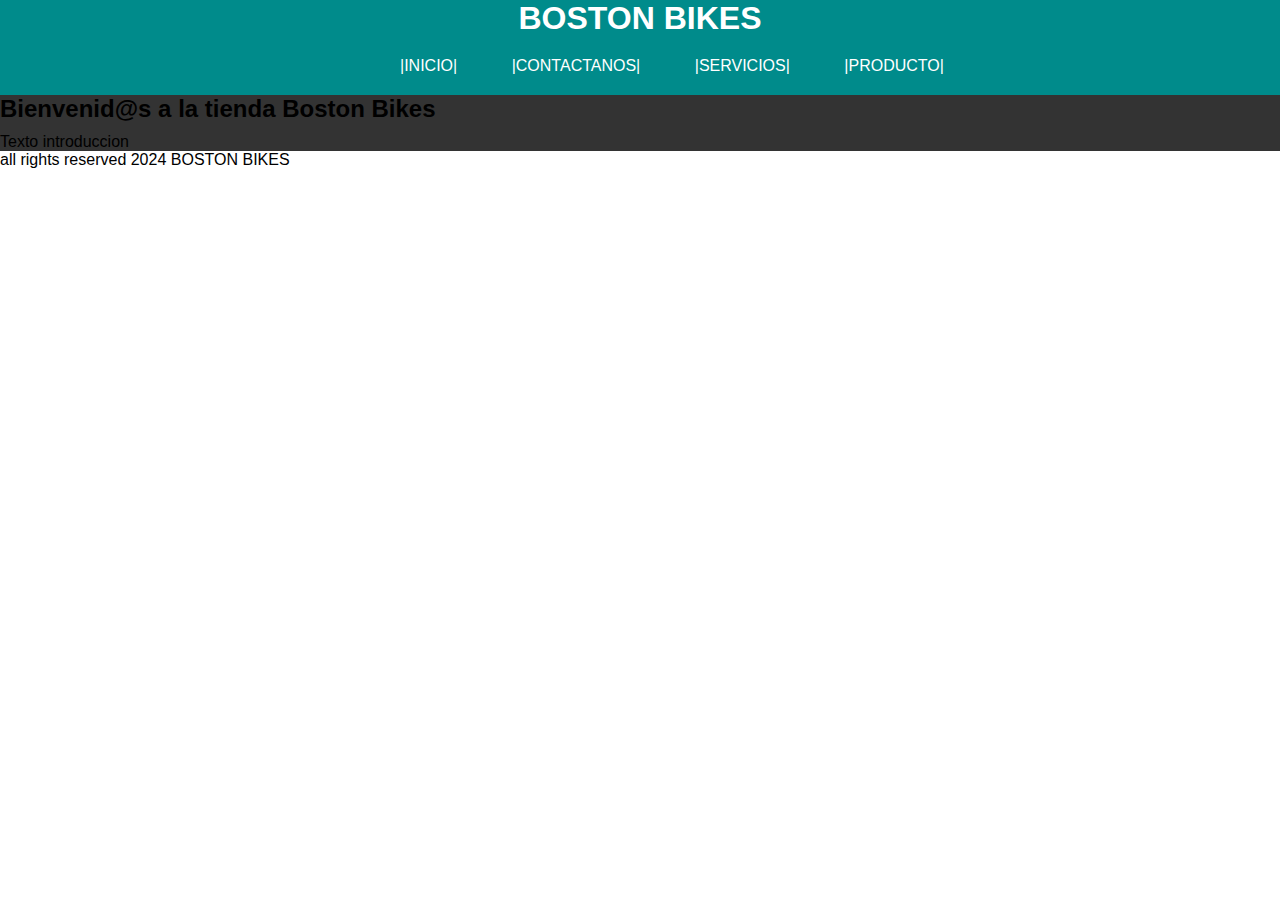
<file: maqueta-main/index.html>
<!DOCTYPE html>
<html lang="en">
<head>
    <meta charset="UTF-8">
    <meta name="viewport" content="width=device-width, initial-scale=1.0">
    <title>Boston Bikes</title>
    <link rel="stylesheet" href="./stilos.css">
</head>

<body>
    <header>
        <h1>BOSTON BIKES</h1>

        <nav>
            <ul>
                <li><a href="..//new2/index.html" target="_blank">INICIO</a></li>
                <li><a href="..//new2/contactenos.html" target="_blank">CONTACTANOS</a></li>
                <li><a href="..//new2/servicio.html" target="_blank">SERVICIOS</a></li>
                <li><a href="..//new2/producto.html" target="_blank">PRODUCTO</a></li>
            </ul>
        </nav>
    </header>
    <section id="inicio">
        <h2>
            Bienvenid@s a la tienda Boston Bikes
        </h2>
        <p>Texto introduccion</p>
    </section>
    <footer>
        <p>all rights reserved 2024 BOSTON BIKES</p>
    </footer>
</body>

</html>
</file>
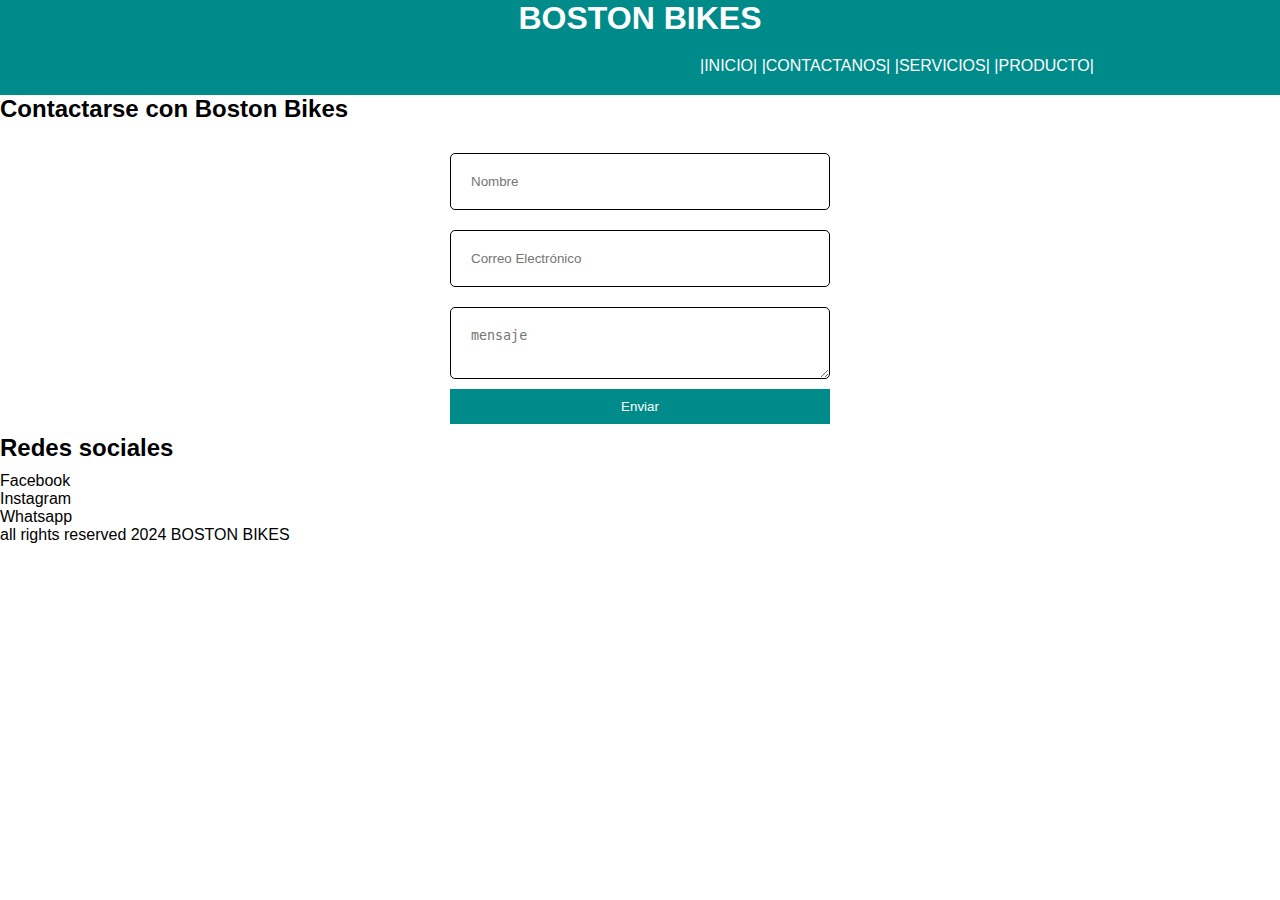
<file: maqueta-main/new2/contactenos.html>
<!DOCTYPE html>
<html lang="en">
<head>
    <meta charset="UTF-8">
    <meta name="viewport" content="width=device-width, initial-scale=1.0">
    <title>Contacto</title>
    <link rel="stylesheet" href="./stilos.css">
</head>

<body>
    <header>
        <h1>BOSTON BIKES</h1>

        <nav>
            <ul>
                <li><a href="..//new2/index.html" target="_blank">INICIO</a></li>
                <li><a href="..//new2/contactenos.html" target="_blank">CONTACTANOS</a></li>
                <li><a href="..//new2/servicio.html" target="_blank">SERVICIOS</a></li>
                <li><a href="..//new2/producto.html" target="_blank">PRODUCTO</a></li>
            </ul>
        </nav>
    </header>
    <section id="contacto">
        <h2>
            Contactarse con Boston Bikes
        </h2>
        <form method="get">
           <input type="text" placeholder="Nombre">
           <input type="text" placeholder="Correo Electrónico">
           <textarea placeholder="mensaje"></textarea>
           <button type="submit">Enviar</button>
        </form>

        <h2>
            Redes sociales
        </h2>
        <ul>
            <li><a href=""></a>Facebook</li>
            <li>Instagram</li>
            <li>Whatsapp</li>
        </ul>
    </section>
    <footer>
        <p>all rights reserved 2024 BOSTON BIKES</p>
    </footer>
</body>

</html>
</file>
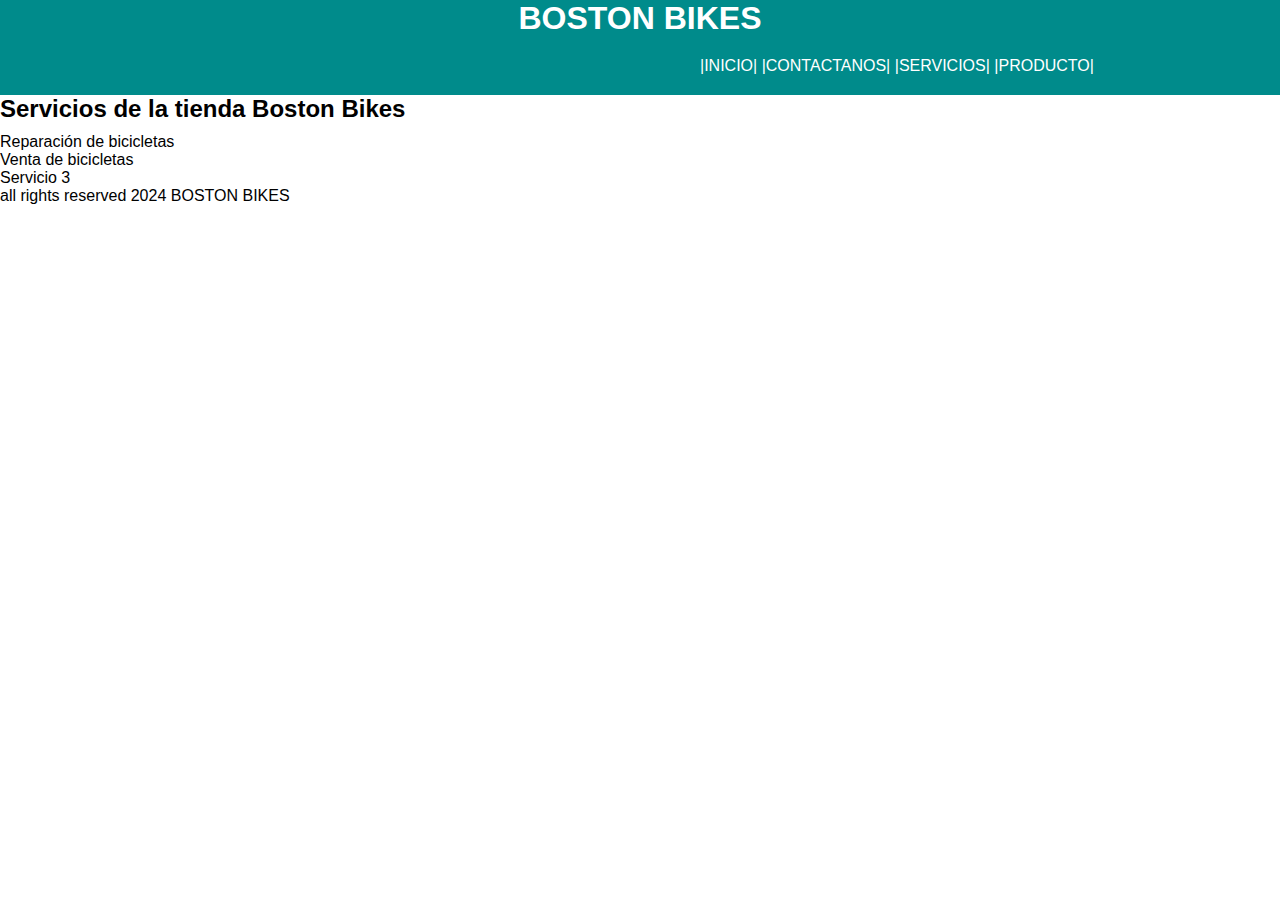
<file: maqueta-main/new2/servicio.html>
<!DOCTYPE html>
<html lang="en">
<head>
    <meta charset="UTF-8">
    <meta name="viewport" content="width=device-width, initial-scale=1.0">
    <title>Servicios</title>
    <link rel="stylesheet" href="./stilos.css">
</head>

<body>
    <header>
        <h1>BOSTON BIKES</h1>

        <nav>
            <ul>
                <li><a href="..//new2/index.html" target="_blank">INICIO</a></li>
                <li><a href="..//new2/contactenos.html" target="_blank">CONTACTANOS</a></li>
                <li><a href="..//new2/servicio.html" target="_blank">SERVICIOS</a></li>
                <li><a href="..//new2/producto.html" target="_blank">PRODUCTO</a></li>
            </ul>
        </nav>
    </header>
    <section id="servicios">
        <h2>
            Servicios de la tienda Boston Bikes
        </h2>
        <ul>
            <li>Reparación de bicicletas</li>
            <li>Venta de bicicletas</li>
            <li>Servicio 3</li>
        </ul>
    </section>
    <footer>
        <p>all rights reserved 2024 BOSTON BIKES</p>
    </footer>
</body>

</html>
</file>
<file: maqueta-main/stilos.css>
*{
    margin: 0;
    padding: 0;
    box-sizing: border-box;
    border: 0;
}

body{
    font-family: Arial;
    font-size: 1rem;   
}

header{
    background-color: darkcyan;
    color: white;
    position: relative;
}

h1{
    text-align: center;    
    position: relative;
    margin-bottom: 20px;
}

nav ul{
    list-style: none;
    
}

nav ul li{
    display: inline-flex;
    margin-right: 50px;
    position: relative;
    left: 400px;
    margin-bottom: 20px;
    justify-content: space-between;
    
}

nav a{
    text-decoration: none;
    color: white;
    transition: 0.3s color cyan;
}

nav a:hover{
    color: #666;
}

nav a:active{
    color: #f10264;
}

nav li::after{
    content: " | ";
}

nav li::before{
    content: " | ";
}

form{
    display: flex;
    flex-direction: column;
    max-width: 400px;
    margin: 0 auto;
    padding: 10px;   
}

input , textarea{
    margin-bottom: 10px;
    margin-top: 10px;
    padding: 20px;
    border: 1px solid black;
    border-radius: 5px;
}

button{

    padding: 10px;
    background-color: darkcyan;
    color: white;
    border: none;
    cursor: pointer;
    transition: 0.6s cyan;
}

button:hover{
    background-color: #666;
}

@media(max-width:300px){
    form{
        max-width: 300px;
    }
}

@keyframes changecolor{
    0%{
        color: #666;
    }
    50%{
        color: #222;
    }
    100%{
        color: violet;
    }
}

h1{
    animation: changecolor 5s infinite;
}

h2{
    margin-bottom: 10px;
}

#producto{
    background-color: #222;
    display: block;
}

.producto{
    background-color: #666;
    border: 1px solid #ccc;
    padding: 20px;
    margin-bottom: 20px;
    display: inline-block;
    position: relative;
    margin: 20px;
}

#inicio{
    background-color: #333;
}

#servicio{
    background-color: #444;
}
</file>
<file: maqueta-main/new2/stilos.css>
*{
    margin: 0;
    padding: 0;
    box-sizing: border-box;
    border: 0;
}

body{
    font-family: 'Segoe UI', Tahoma, Geneva, Verdana, sans-serif;
    font-size: 1rem;   
}

header{
    background-color: darkcyan;
    color: white;
    position: relative;

}

h1{    
    text-align: center;
    position: relative;
    margin-bottom: 20px;
}

nav ul{
    list-style: none;
    
}

nav ul li{
    display: inline-flex;
    position: relative;
    margin-bottom: 20px;
    justify-content: end;
    left: 700px;
}

nav a{
    text-decoration: none;
    color: white;
    transition: 0.3s color cyan;
}

nav a:hover{
    color: #666;
}

nav a:active{
    color: #f10264;
}

nav li::after{
    content: " | ";
}

nav li::before{
    content: " | ";
}

form{
    display: flex;
    flex-direction: column;
    max-width: 400px;
    margin: 0 auto;
    padding: 10px;   
}

input , textarea{
    margin-bottom: 10px;
    margin-top: 10px;
    padding: 20px;
    border: 1px solid black;
    border-radius: 5px;
}

button{

    padding: 10px;
    background-color: darkcyan;
    color: white;
    border: none;
    cursor: pointer;
    transition: 0.6s cyan;
}

button:hover{
    background-color: #666;
}

@media(max-width:300px){
    form{
        max-width: 300px;
    }
}

@keyframes changecolor{
    0%{
        color: #666;
    }
    50%{
        color: #222;
    }
    100%{
        color: violet;
    }
}

h1{
    animation: changecolor 5s infinite;
}

h2{
    margin-bottom: 10px;
}

#producto{
    background-color: #222;
    display: block;
}

.producto{
    background-color: #666;
    border: 1px solid #ccc;
    padding: 20px;
    margin-bottom: 20px;
    display: inline-block;
    position: relative;
    margin: 20px;
}

#inicio{
    background-color: #333;
}

#servicio{
    background-color: #444;
}
</file>
